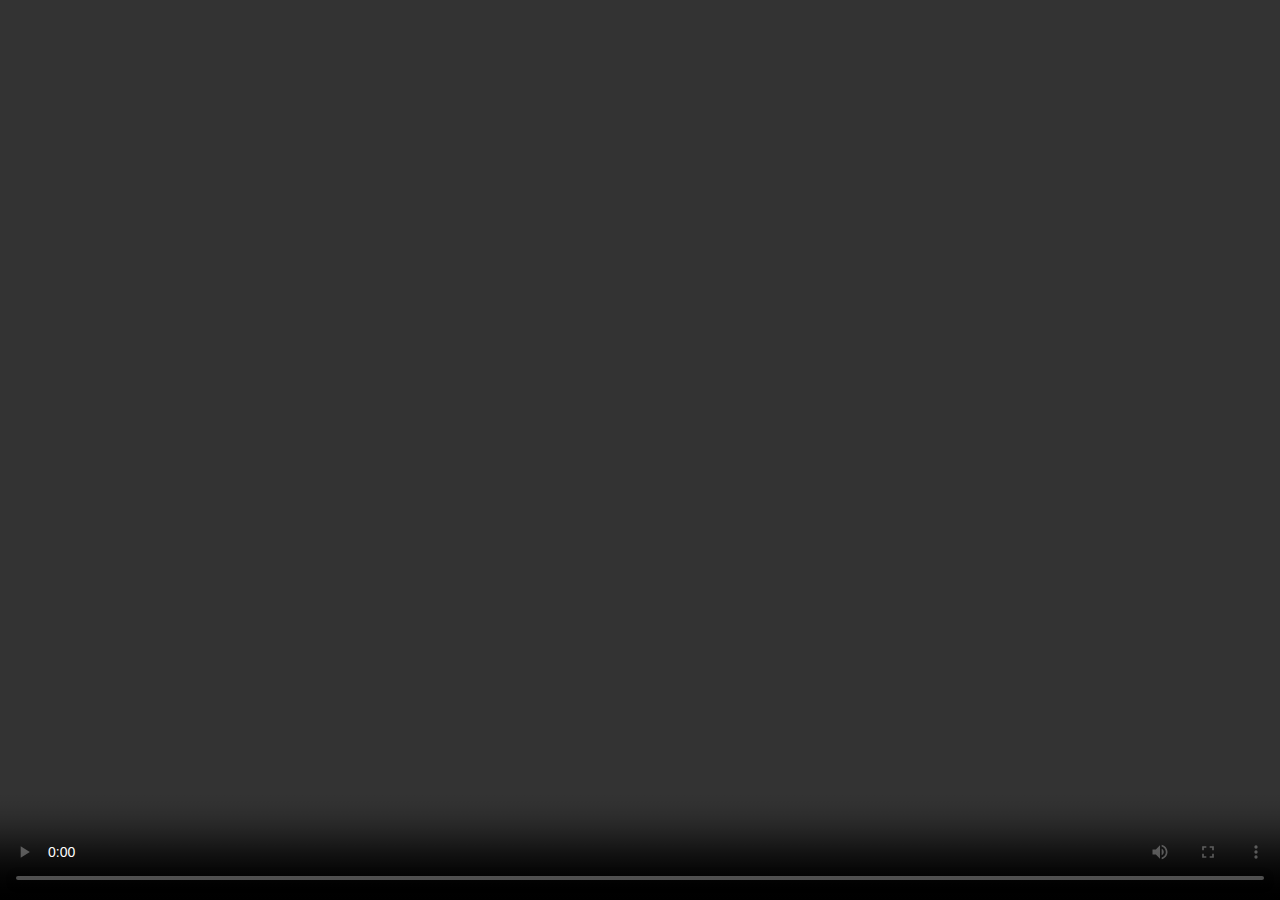
<file: r.html>
<!-- receptor.html -->
<!DOCTYPE html>
<html lang="es">

<head>
    <meta charset="UTF-8">
    <meta name="viewport" content="width=device-width, initial-scale=1.0">
    <title>Receptor - Ver Pantalla</title>
    <link rel="stylesheet" href="./css/r.css">
</head>

<body>
    <div id="app">
        <video id="screen-video" width="100%" controls autoplay></video>
    </div>

    <script src="https://cdn.socket.io/4.8.1/socket.io.min.js"></script>
    <script>
        const socket = io("https://2rjn5n55-5000.brs.devtunnels.ms/");
        const videoElement = document.getElementById('screen-video');
        let peerConnection;
        const configuration = {
            iceServers: [
                { urls: 'stun:stun.l.google.com:19302' }, // STUN server de Google
            ],
        };

        // Manejar la oferta (SDP) del emisor
        socket.on('offer', async (offer) => {
            // Crear una nueva RTCPeerConnection
            peerConnection = new RTCPeerConnection(configuration);

            // Manejar los candidatos ICE
            peerConnection.onicecandidate = event => {
                if (event.candidate) {
                    socket.emit('candidate', event.candidate);
                }
            };

            // Cuando se recibe el stream del emisor
            peerConnection.ontrack = (event) => {
                videoElement.srcObject = event.streams[0];
            };

            // Establecer la oferta como la descripción remota
            await peerConnection.setRemoteDescription(new RTCSessionDescription(offer));

            // Crear una respuesta (SDP)
            const answer = await peerConnection.createAnswer();
            await peerConnection.setLocalDescription(answer);

            // Enviar la respuesta al emisor
            socket.emit('answer', answer);
        });

        // Manejar los candidatos ICE recibidos del emisor
        socket.on('candidate', (candidate) => {
            peerConnection.addIceCandidate(new RTCIceCandidate(candidate));
        });
    </script>
</body>

</html>
</file>
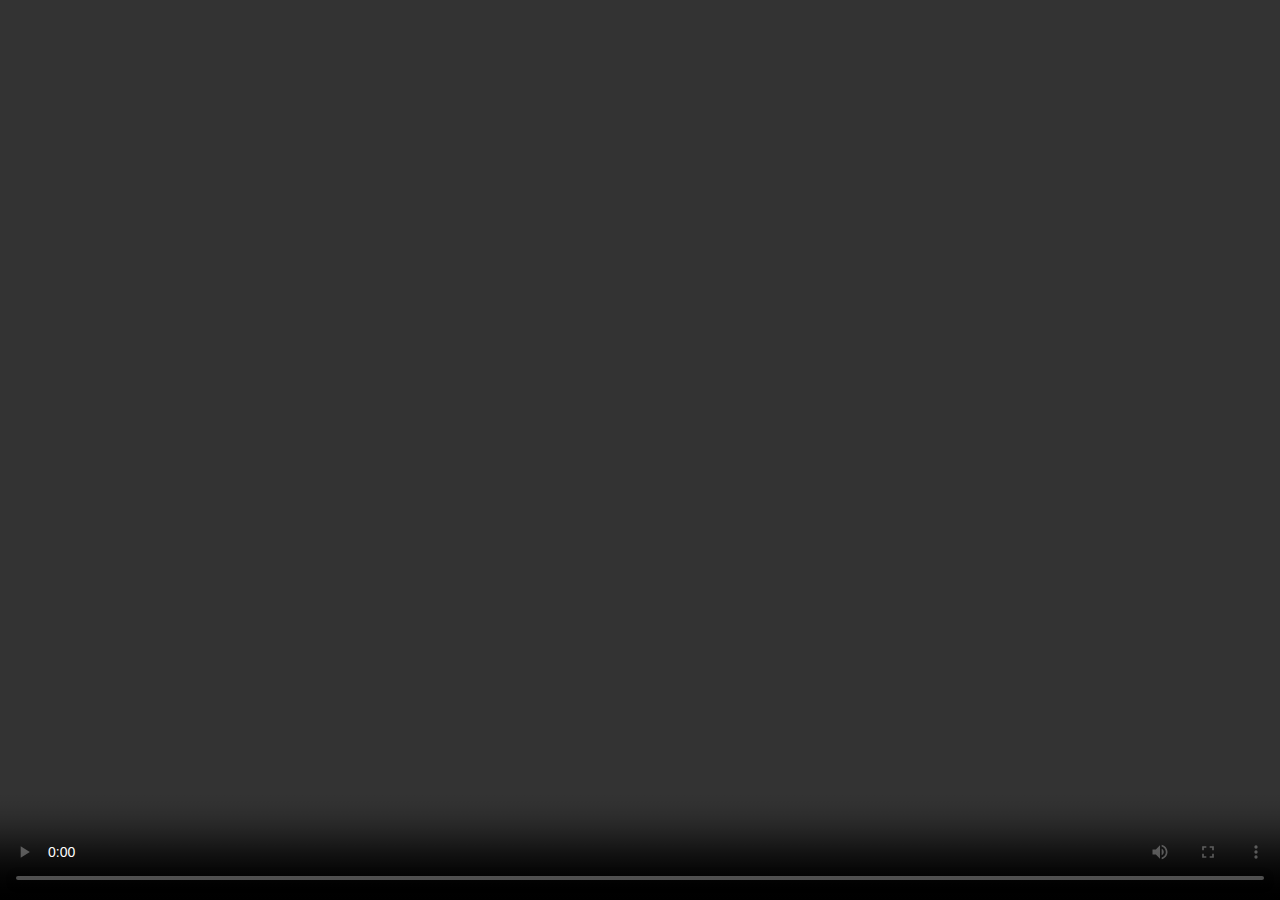
<file: receptor.html>
<!-- receptor.html -->
<!DOCTYPE html>
<html lang="es">

<head>
    <meta charset="UTF-8">
    <meta name="viewport" content="width=device-width, initial-scale=1.0">
    <title>Receptor - Ver Pantalla</title>
    <link rel="stylesheet" href="./css/r.css">
</head>

<body>
    <div id="app">
        <video id="screen-video" width="100%" controls autoplay></video>
    </div>

    <script src="https://cdn.socket.io/4.8.1/socket.io.min.js"></script>
    <script>
        const socket = io("https://2rjn5n55-5000.brs.devtunnels.ms/");
        const videoElement = document.getElementById('screen-video');
        let peerConnection;
        const configuration = {
            iceServers: [
                { urls: 'stun:stun.l.google.com:19302' }, // STUN server de Google
            ],
        };

        // Manejar la oferta (SDP) del emisor
        socket.on('offer', async (offer) => {
            // Crear una nueva RTCPeerConnection
            peerConnection = new RTCPeerConnection(configuration);

            // Manejar los candidatos ICE
            peerConnection.onicecandidate = event => {
                if (event.candidate) {
                    socket.emit('candidate', event.candidate);
                }
            };

            // Cuando se recibe el stream del emisor
            peerConnection.ontrack = (event) => {
                videoElement.srcObject = event.streams[0];
            };

            // Establecer la oferta como la descripción remota
            await peerConnection.setRemoteDescription(new RTCSessionDescription(offer));

            // Crear una respuesta (SDP)
            const answer = await peerConnection.createAnswer();
            await peerConnection.setLocalDescription(answer);

            // Enviar la respuesta al emisor
            socket.emit('answer', answer);
        });

        // Manejar los candidatos ICE recibidos del emisor
        socket.on('candidate', (candidate) => {
            peerConnection.addIceCandidate(new RTCIceCandidate(candidate));
        });
    </script>
</body>

</html>
</file>
<file: css/r.css>
* {
  margin: 0;
  padding: 0;
  box-sizing: border-box;
  -webkit-tap-highlight-color: transparent;
}

#app {
  position: fixed;
  inset: 0;

  background: #000;

  display: flex;
  justify-content: center;
  align-items: center;

  & video {
    width: 100%;
    height: 100%;
  }
}
</file>
